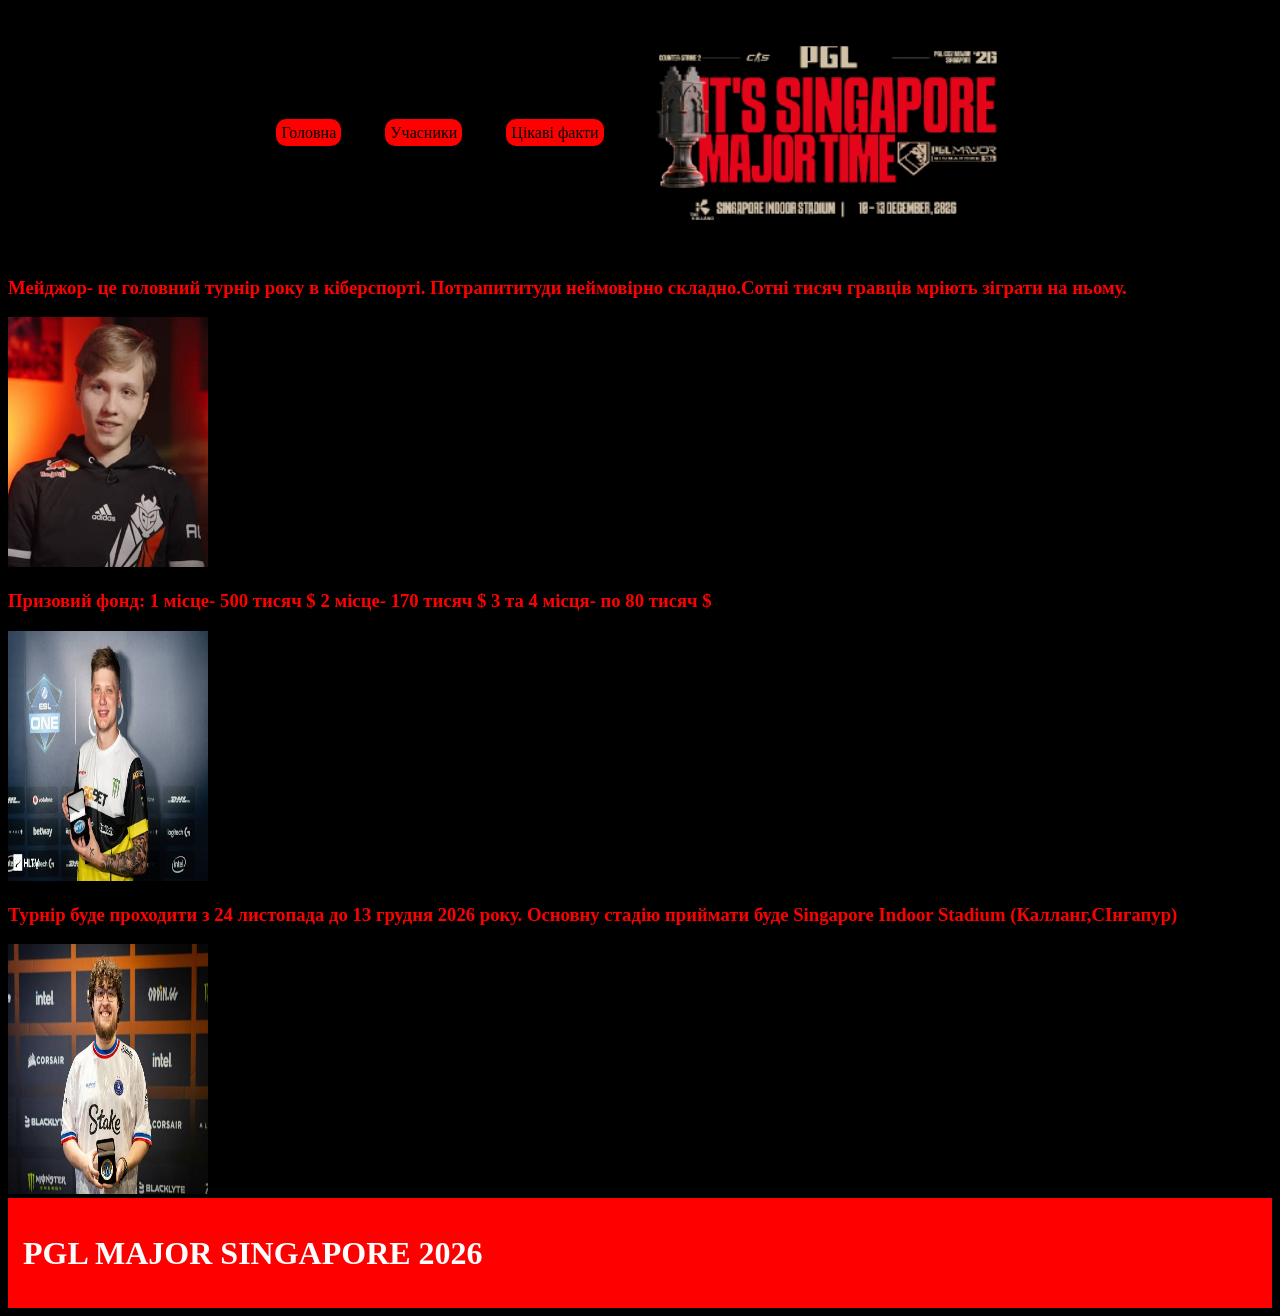
<file: index.html>
<!DOCTYPE html>
<html lang="en">
  <head>
    <meta charset="UTF-8">
    <link rel="stylesheet" href="./style.css">
    <meta name="viewport" content="width=device-width, initial-scale=1.0">
    
  </head>
  <body>
   <header>
     <nav>
     <a class="GOLOVNA" href="index.html">Головна</a>
     <a class="UCHASNYKY" href="uchasnyky.html">Учасники</a>
     <a class="CIKAVIFACTY" href="facty.html">Цікаві факти</a>
    </nav>
     <img class="pgl" src="pgl.png" width="400px" height="250px">
   </header>
    <main>
      <h3>Мейджор- це  головний турнір року в кіберспорті.
Потрапититуди неймовірно складно.Сотні тисяч
гравців мріють зіграти на ньому.</h3>
      <img src="m0nesy.png" width="200px" height="250px">
      <h3>Призовий фонд:
1 місце- 500 тисяч $
2 місце- 170 тисяч $
3 та 4 місця- по 80 тисяч $</h3>
      <img src="s1mple.jpeg" width="200px" height="250px">
      <h3>Турнір буде проходити з 24  листопада
до 13 грудня 2026 року.
Основну стадію приймати буде 
Singapore Indoor Stadium (Калланг,СІнгапур)</h3>
      <img src="zywoo.jpeg" width="200px" height="250px">
      
    </main>
    <footer>
      <h1>PGL MAJOR SINGAPORE 2026</h1>
    </footer>
  </body>
</html>
</file>
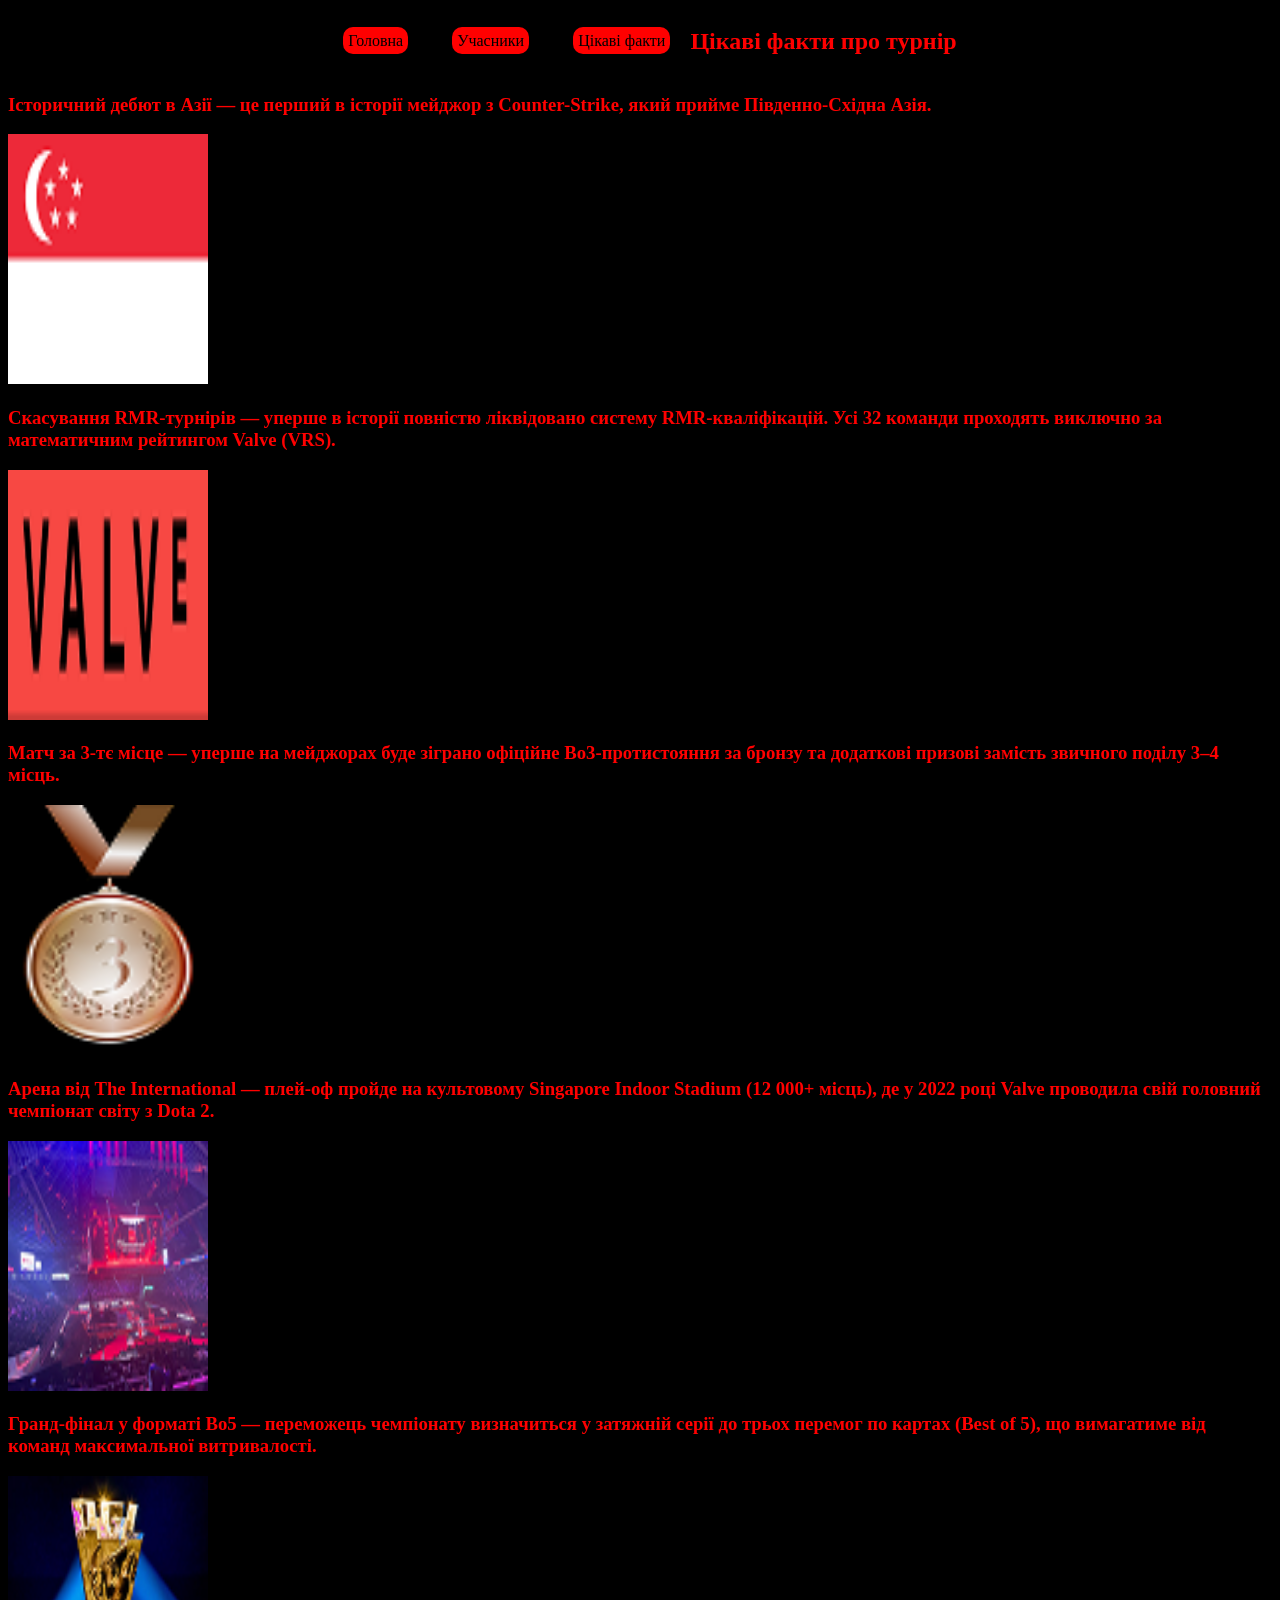
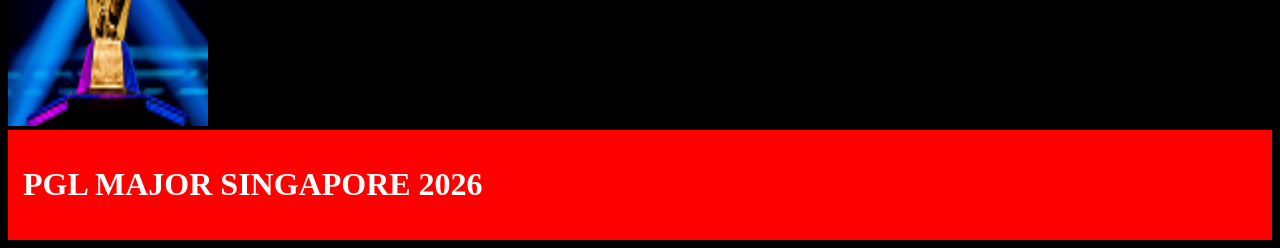
<file: facty.html>
<!DOCTYPE html>
<html lang="en">
  <head>
    <meta charset="UTF-8">
    <link rel="stylesheet" href="./style.css">
    <meta name="viewport" content="width=device-width, initial-scale=1.0">
    
  </head>
  <body>
   <header>
     <nav>
     <a class="GOLOVNA" href="index.html">Головна</a>
     <a class="UCHASNYKY" href="uchasnyky.html">Учасники</a>
     <a class="CIKAVIFACTY" href="facty.html">Цікаві факти</a>
    </nav>
     <h2>Цікаві факти про турнір</h2>
   </header>
    <main>
    <h3>Історичний дебют в Азії — це перший в історії мейджор з Counter-Strike, який прийме Південно-Східна Азія.</h3>
      <img src="image 26.png" width="200px" height="200px">
      <h3>Скасування RMR-турнірів — уперше в історії повністю ліквідовано систему RMR-кваліфікацій. Усі 32 команди проходять виключно за математичним рейтингом Valve (VRS).</h3>
      <img src="image 27.png" width="300px" height="100px">
      <h3>Матч за 3-тє місце — уперше на мейджорах буде зіграно офіційне Bo3-протистояння за бронзу та додаткові призові замість звичного поділу 3–4 місць.</h3>
      <img src="image 28.png" width="250px" height="250px">
      <h3>Арена від The International — плей-оф пройде на культовому Singapore Indoor Stadium (12 000+ місць), де у 2022 році Valve проводила свій головний чемпіонат світу з Dota 2.</h3>
      <img src="image 29.png" width="300px" height="250px">
      <h3>Гранд-фінал у форматі Bo5 — переможець чемпіонату визначиться у затяжній серії до трьох перемог по картах (Best of 5), що вимагатиме від команд максимальної витривалості.</h3>
      <img src="image 30.png" width="250px" height="240px">
      
      
      
      
    </main>
    <footer>
      <h1>PGL MAJOR SINGAPORE 2026</h1>
    </footer>
  </body>
</html>
</file>
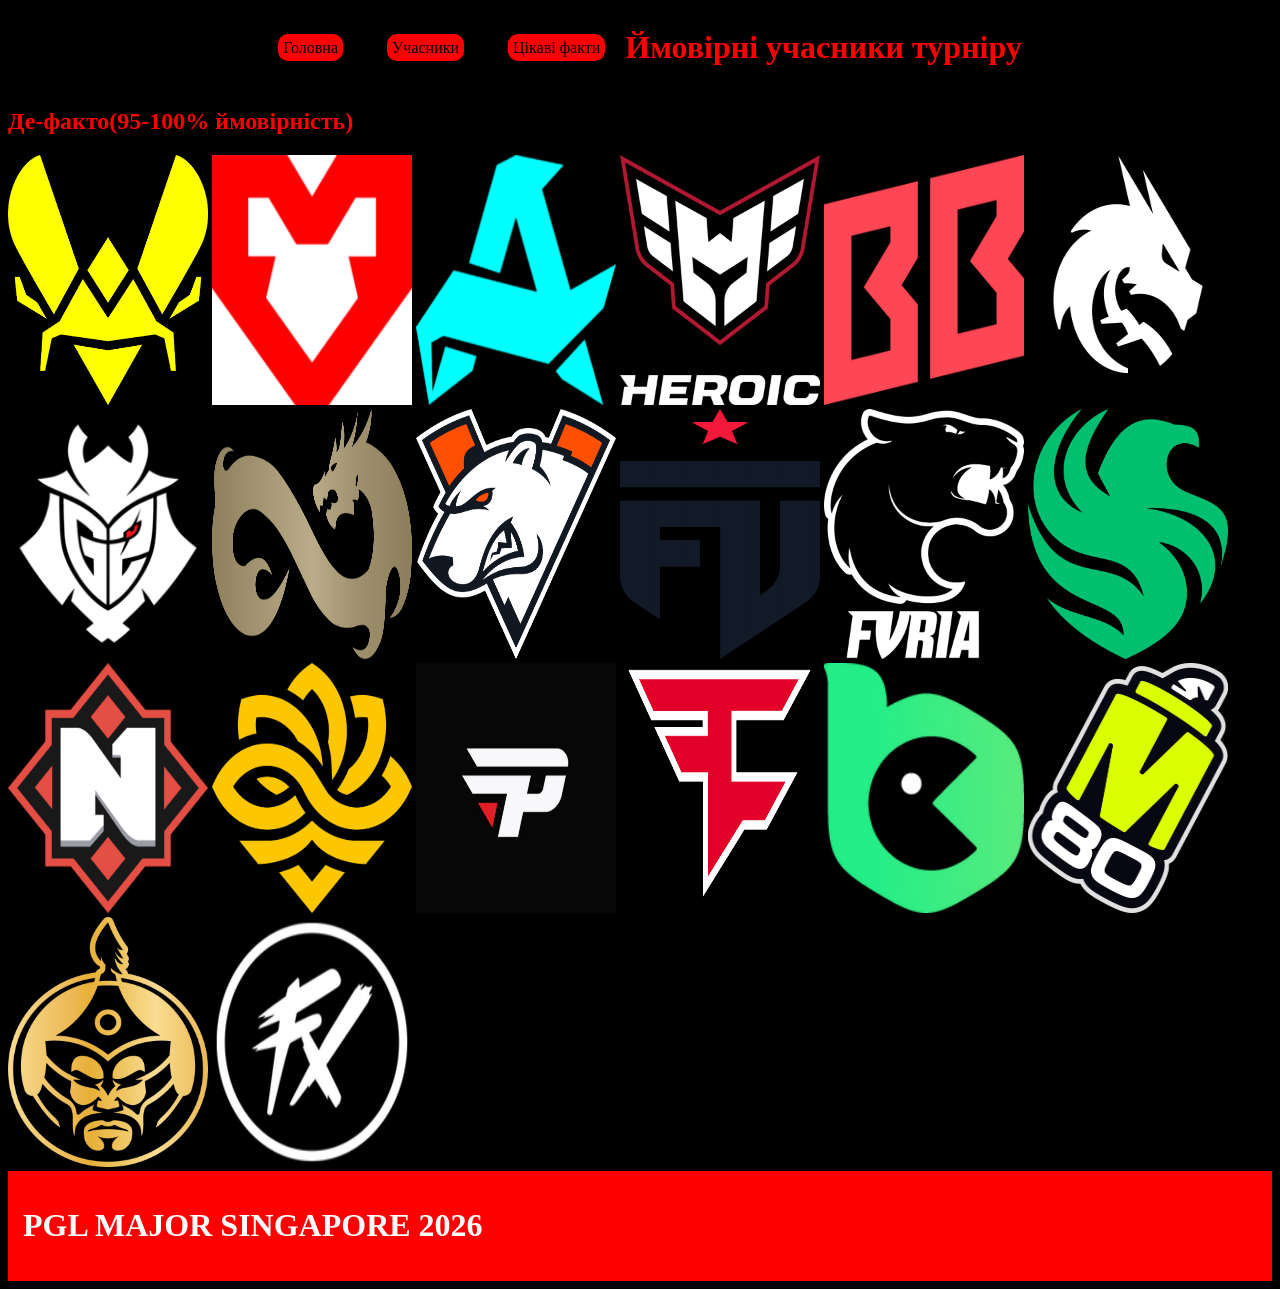
<file: uchasnyky.html>
<!DOCTYPE html>
<html lang="en">
  <head>
    <meta charset="UTF-8">
    <link rel="stylesheet" href="./ustyle.css">
    <meta name="viewport" content="width=device-width, initial-scale=1.0">
    
  </head>
  <body>
   <header>
     <nav>
     <a class="GOLOVNA" href="index.html">Головна</a>
     <a class="UCHASNYKY" href="uchasnyky.html">Учасники</a>
     <a class="CIKAVIFACTY" href="facty.html">Цікаві факти</a>
    </nav>
     <h1>Ймовірні учасники турніру</h1>
   </header>
    <main>
      <h2>Де-факто(95-100% ймовірність)</h2>
      <div class="c">
      <img src="vitality.png">
      
      <img src="mouz.png">
      
      <img src="aurora.png">

      <img src="heroic.png">
      
      <img src="betboom.png">
    
      <img src="teamspirit.png">
      
      <img src="g2.png">
     
      <img src="eternalfire.png">
      
      <img src="virtuspro.png">
    
      <img src="FUT.png">
     
      <img src="FURIA.png">
    
      <img src="Falcons.png">
      
      <img src="nemiga.png">
      
      <img src="legacy.png">
     
      <img src="paingame.png">
  
      <img src="FaZe.png">
      
      <img src="bcg.png">
     
      <img src="m80.png">
  
      <img src="mongolz.png">
    
      <img src="fluxo.png">

      </div>
      
    </main>
    <footer>
      <h1>PGL MAJOR SINGAPORE 2026</h1>
    </footer>
  </body>
</html>
</file>
<file: style.css>
body {
  background-color: black;
  color: red;
  
}
a{
  text-decoration: none;
  color: black;
  background-color: red;
  padding: 5px;
  border-radius: 10px;
  margin: 20px;
  
}
footer{
  color: white;
  background-color: red;
  padding: 15px;
  font-family: Impact;
  
}
main img{
  width: 200px;
  height: 250px;
}
header{
 display: flex;
  justify-content: center;
  align-items: center;
  
}
@keyframes pulse {
0%{
  transform: scale(1);
}
 50%{
   transform: scale(1.1);
 } 
  100%{
    transform: scale(1);
  }
}
  .pgl{
    animation-name: pulse;
    animation-duration: 1.5s;
    animation-iterarion-count: infinity;
  }
a:hover {
    background-color: orange;
    box-shadow: 0 10px 20px rgba(0, 0, 0, 0.3);
    transform: scale(1.1);
  a:active {
    transform: scale(0.95);
}
</file>
<file: ustyle.css>
body {
  background-color: black;
  color: red;
  
}
a{
  text-decoration: none;
  color: black;
  background-color: red;
  padding: 5px;
  border-radius: 10px;
  margin: 20px;
  
}
footer{
  color: white;
  background-color: red;
  padding: 15px;
  font-family: Impact;
  
}
main img{
  width: 200px;
  height: 250px;
}
header{
 display: flex;
  justify-content: center;
  align-items: center;
  
}
@keyframes pulse {
0%{
  transform: scale(1);
}
 50%{
   transform: scale(1.1);
 } 
  100%{
    transform: scale(1);
  }
}
  .pgl{
    animation-name: pulse;
    animation-duration: 1.5s;
    animation-iterarion-count: infinity;
  }
a:hover {
    background-color: orange;
    box-shadow: 0 10px 20px rgba(0, 0, 0, 0.3);
    transform: scale(1.1);
  a:active {
    transform: scale(0.95);
}
  .c{
    display: grid;
    grid-template-columns: repeat(4, 1fr);
    gap: 10px;
  }
.c img{
  width: 100%;
  height: auto;
  display: block;
}
</file>
